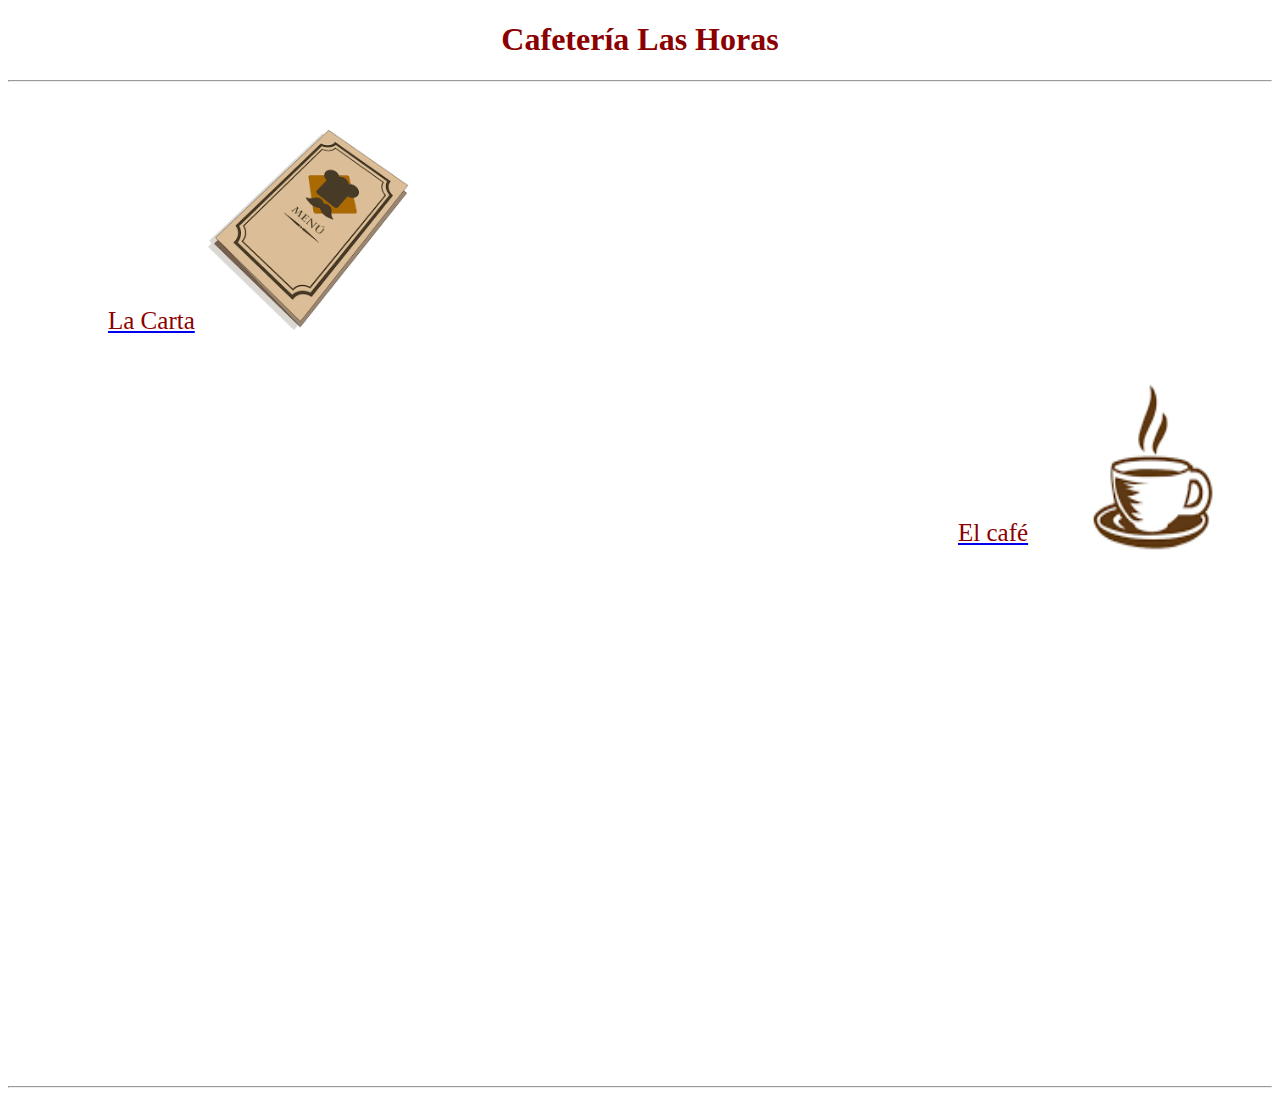
<file: index.html>
<!DOCTYPE html>
<html lang="en">
<head>
    <meta charset="UTF-8">
    <meta http-equiv="X-UA-Compatible" content="IE=edge">
    <meta name="viewport" content="width=device-width, initial-scale=1.0">
    <title>Document</title>
    <link rel="stylesheet" href="style.css">
</head>
<body>

    <header>

<h1 class="titulo">Cafetería Las Horas</h1>

    <header>     

<hr>
<a href="lacarta.html">
<p class="carta">La Carta</p>
<img class="carta" src="img/Carta.png" alt="Carta" width="200" height="200">
</a>

<a href="elcafe.html">
<p class="cafe">El café</p>
<img class="cafe" src="img/Taza cafe.png" alt="Cafe" width="450" height="350">
</a>

<a href="contacto.html">
<p class="contacto">Contacto</p>
<img class="contacto" src="img/contactos.png" alt="Contacto" width="350" height="200">
</a>

<hr>

    
</body>
</html>
</file>
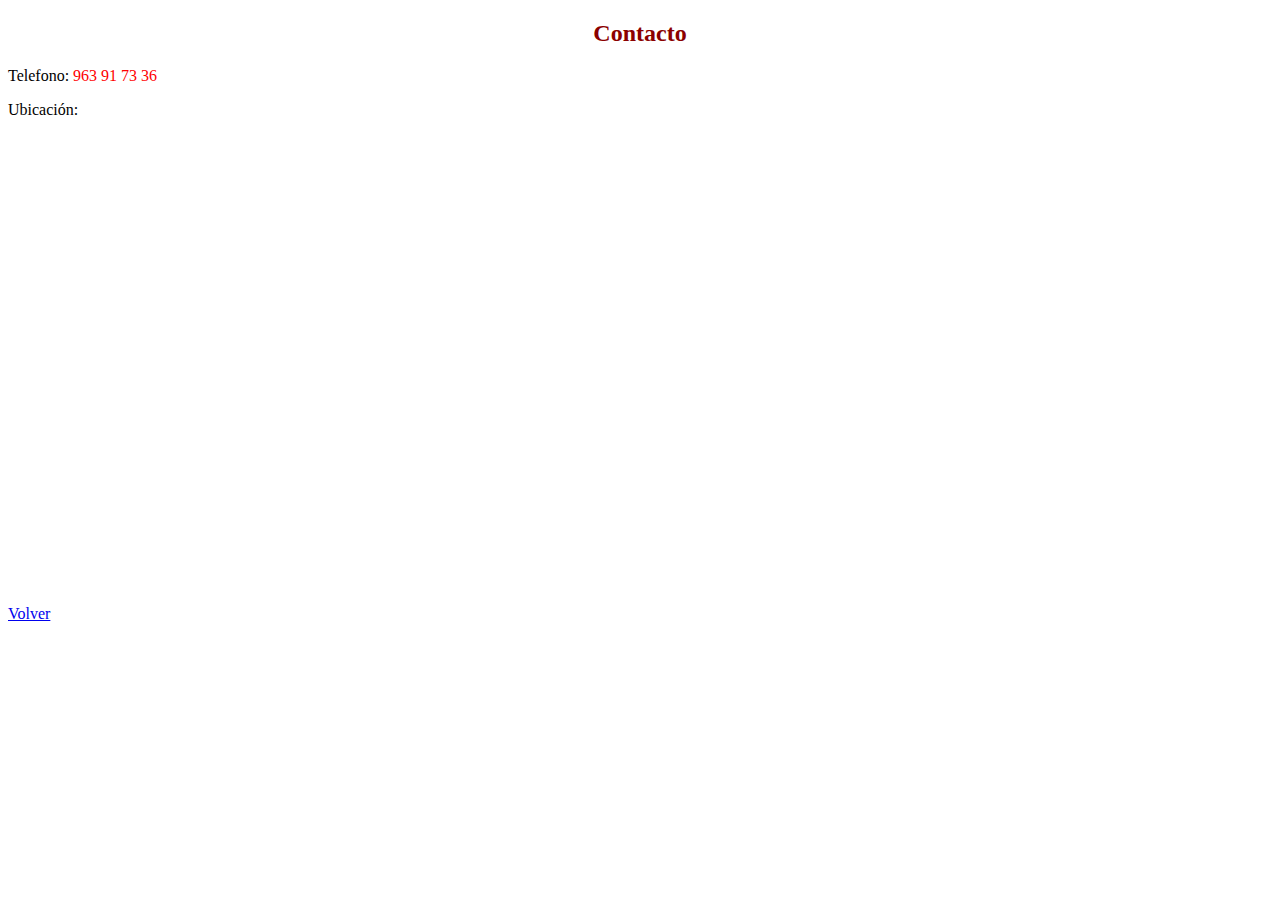
<file: contacto.html>
<!DOCTYPE html>
<html lang="en">
<head>
    <meta charset="UTF-8">
    <meta http-equiv="X-UA-Compatible" content="IE=edge">
    <meta name="viewport" content="width=device-width, initial-scale=1.0">
    <title>Document</title>
    <link rel="stylesheet" href="style.css">
</head>
<body>

<h2 class="titulo">Contacto</h2>

<p>Telefono: <spam class="rojo">963 91 73 36</spam></p>

<p>Ubicación:</p>
<iframe src="https://www.google.com/maps/embed?pb=!1m18!1m12!1m3!1d24640.469428350658!2d-0.3889726800711601!3d39.46800306713317!2m3!1f0!2f0!3f0!3m2!1i1024!2i768!4f13.1!3m3!1m2!1s0xd604f4917452511%3A0xda98a12ece34b9a8!2sDULCE%20DE%20LECHE%20-CENTRAL-!5e0!3m2!1ses!2ses!4v1674026738291!5m2!1ses!2ses" width="600" height="450" style="border:0;" allowfullscreen="" loading="lazy" referrerpolicy="no-referrer-when-downgrade"></iframe>

<a href="index.html"><p>Volver</p></a>

</body>
</html>
</file>
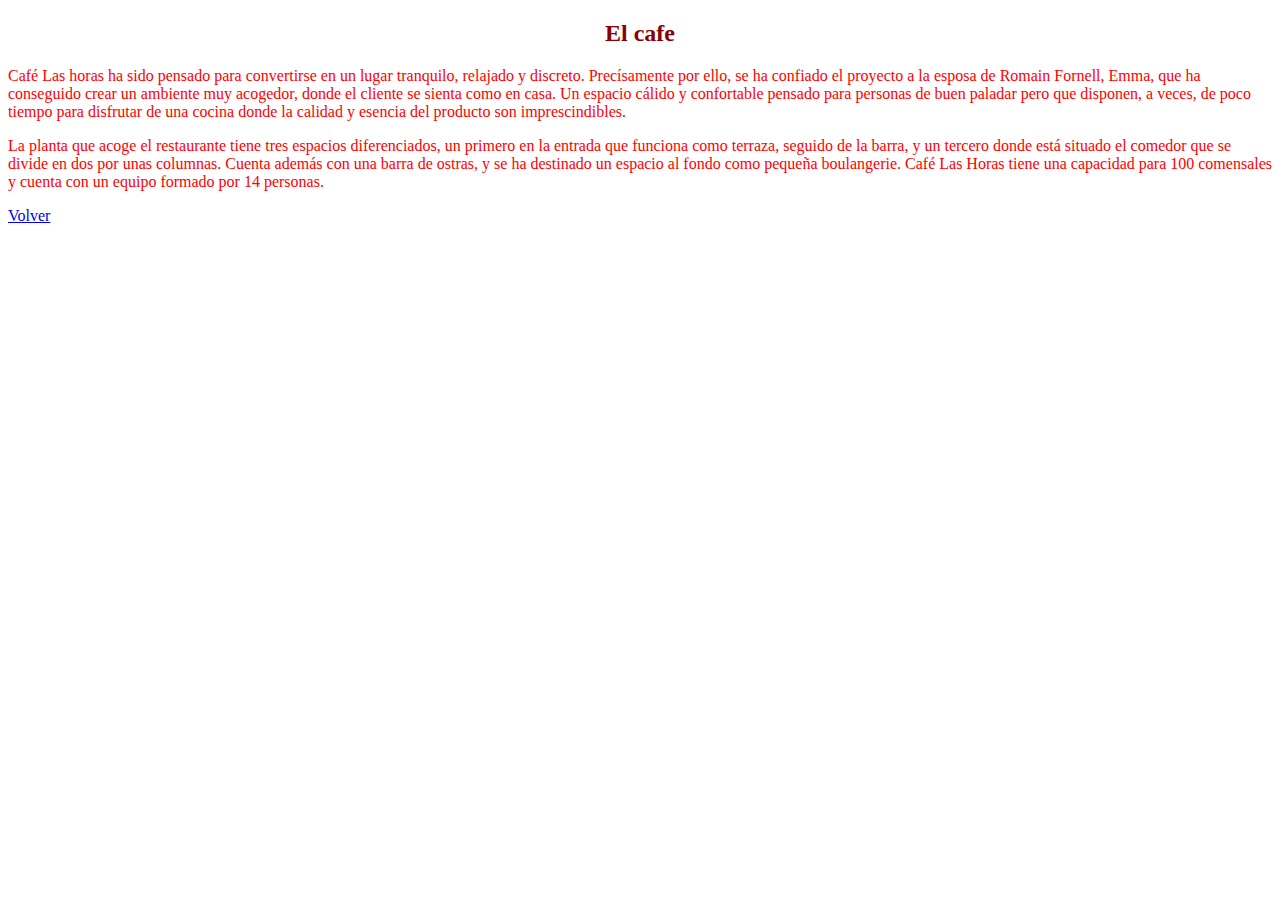
<file: elcafe.html>
<!DOCTYPE html>
<html lang="en">
<head>
    <meta charset="UTF-8">
    <meta http-equiv="X-UA-Compatible" content="IE=edge">
    <meta name="viewport" content="width=device-width, initial-scale=1.0">
    <title>Document</title>
    <link rel="stylesheet" href="style.css">
</head>
<body>
    
    <h2 class="titulo">El cafe</h2>

<p class="texto">Café Las horas ha sido pensado para convertirse en un lugar tranquilo, relajado y discreto. Precísamente por ello, se ha confiado el proyecto a la esposa de Romain Fornell, Emma, que ha conseguido crear un ambiente muy acogedor, donde el cliente se sienta como en casa. Un espacio cálido y confortable pensado para personas de buen paladar pero que disponen, a veces, de poco tiempo para disfrutar de una cocina donde la calidad y esencia del producto son imprescindibles.
</p>

<p class="texto">La planta que acoge el restaurante tiene tres espacios diferenciados, un primero en la entrada que funciona como terraza, seguido de la barra, y un tercero donde está situado el comedor que se divide en dos por unas columnas. Cuenta además con una barra de ostras, y se ha destinado un espacio al fondo como pequeña boulangerie. Café Las Horas tiene una capacidad para 100 comensales y cuenta con un equipo formado por 14 personas.</p>

<a href="index.html"><p>Volver</p></a>

</body>
</html>
</file>
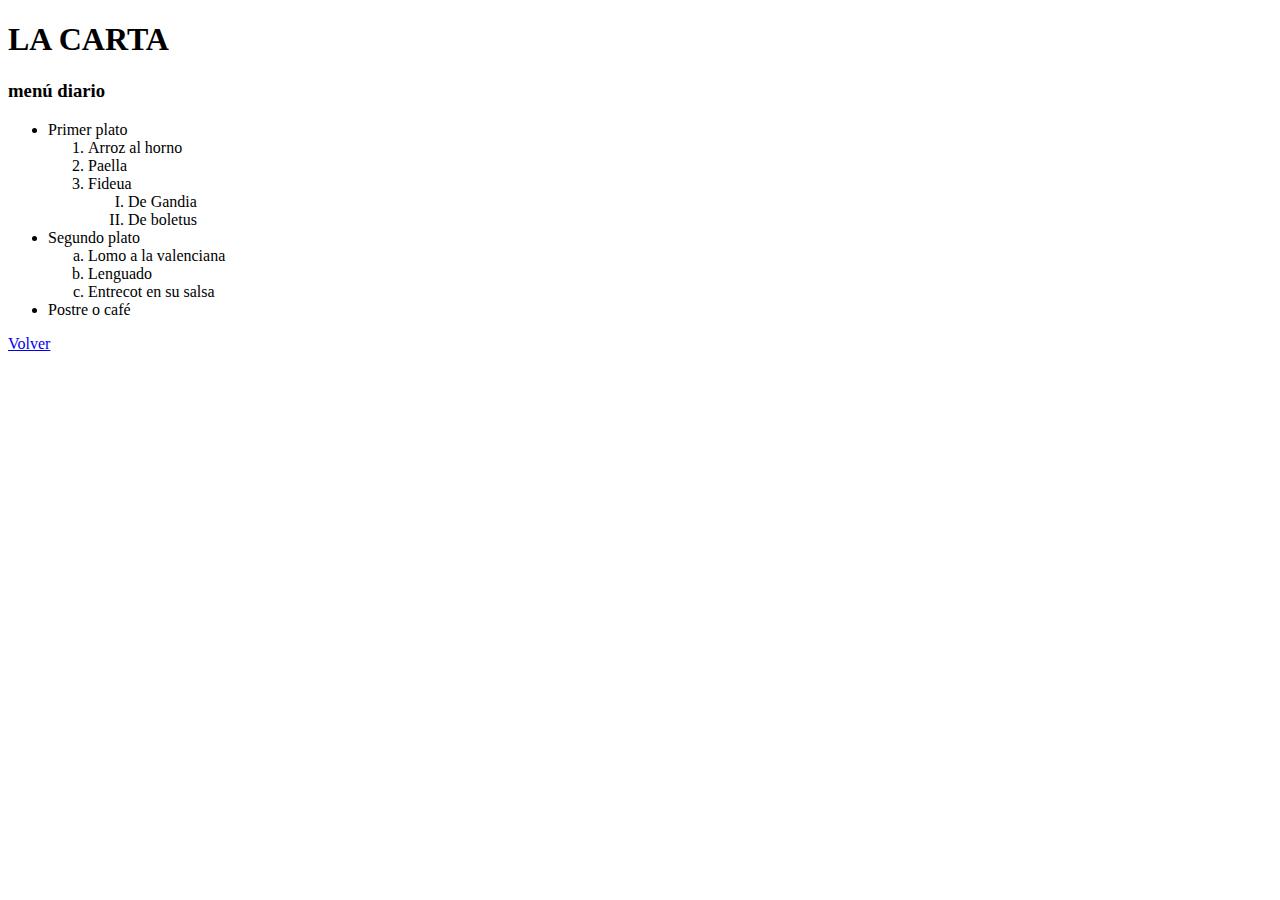
<file: lacarta.html>
<!DOCTYPE html>
<html lang="en">
<head>
    <meta charset="UTF-8">
    <meta http-equiv="X-UA-Compatible" content="IE=edge">
    <meta name="viewport" content="width=device-width, initial-scale=1.0">
    <title>Document</title>
    <link rel="stylesheet" href="style.css">
</head>
<body>

    <header>

<!-- <h1 class="titulo">Estas en la carta </h1> -->

<!-- <div class="comida"> -->
<!-- <h3 class="texto">El PANIER CON SURTIDO DE BOLLERIA, MANRTEQUILLA Y MERMELADA 3,80 €</h3> -->
<!-- <hr class="azul"> -->
<!-- <h3 class="texto">TARTINES A LA FRANCESA; PAN FRESCO CON MANRTEQUILLA Y MERMELADA 2 €</h3> -->
<!-- <hr> -->
<!-- <h3 class="texto">NAPOLITANA 1,20 €</h3> -->
<!-- <hr class="azul"> -->
<!-- <h3 class="texto">CROISSANT DE MANTEQUILLA 1 €</h3> -->
<!-- <hr> -->
<!-- </div> -->

<!-- <img src="" alt=""> -->

<h1>LA CARTA</h1>

<h3>menú diario</h3>

<ul class="a">
    <li>Primer plato</li>
        <ol type="1">
            <li>Arroz al horno</li>
            <li>Paella</li>
            <li>Fideua</li>
        
                    <ol type="I">
                        <li>De Gandia</li>
                        <li>De boletus</li>
                    </ol>
        </ol>
    <li>Segundo plato</li>
        <ol type="a">
            <li>Lomo a la valenciana</li>
            <li>Lenguado</li>
            <li>Entrecot en su salsa</li>
        </ol>
    <li>Postre o café</li>
</ul>

<a href="index.html"><p>Volver</p></a>

    </header>

</body>
</html>
</file>
<file: style.css>
h1.titulo{
    color: darkred;
    text-align: center

}

p.carta{
    font-size: 25px;
    color: darkred;
    position: relative;
    top: 200px;
    right: -100px;
}

img.carta{
    position: relative;
    top: -30px;
    right: -200px;
}

p.cafe{
    font-size: 25px;
    color: darkred;
    position: relative;
    top: 130px;
    right: -950px;
    z-index: 1;
}

img.cafe{
    position: relative;
    top: -150px;
    right: -920px;
}

p.contacto{
    font-size: 25px;
    color: darkred;
    position: relative;
    top: 50px;
    right: -1570px;
}

img.contacto{
    position: relative;
    top: -130px;
    right: -1700px;
}

hr.azul{
    color: blue;
}

h2.titulo{
    text-align: center;
    color: darkred;
}

p.texto{
    color: red;
}

spam.rojo{
    color: red;
}

h3.texto{
    color: red;
}
</file>
